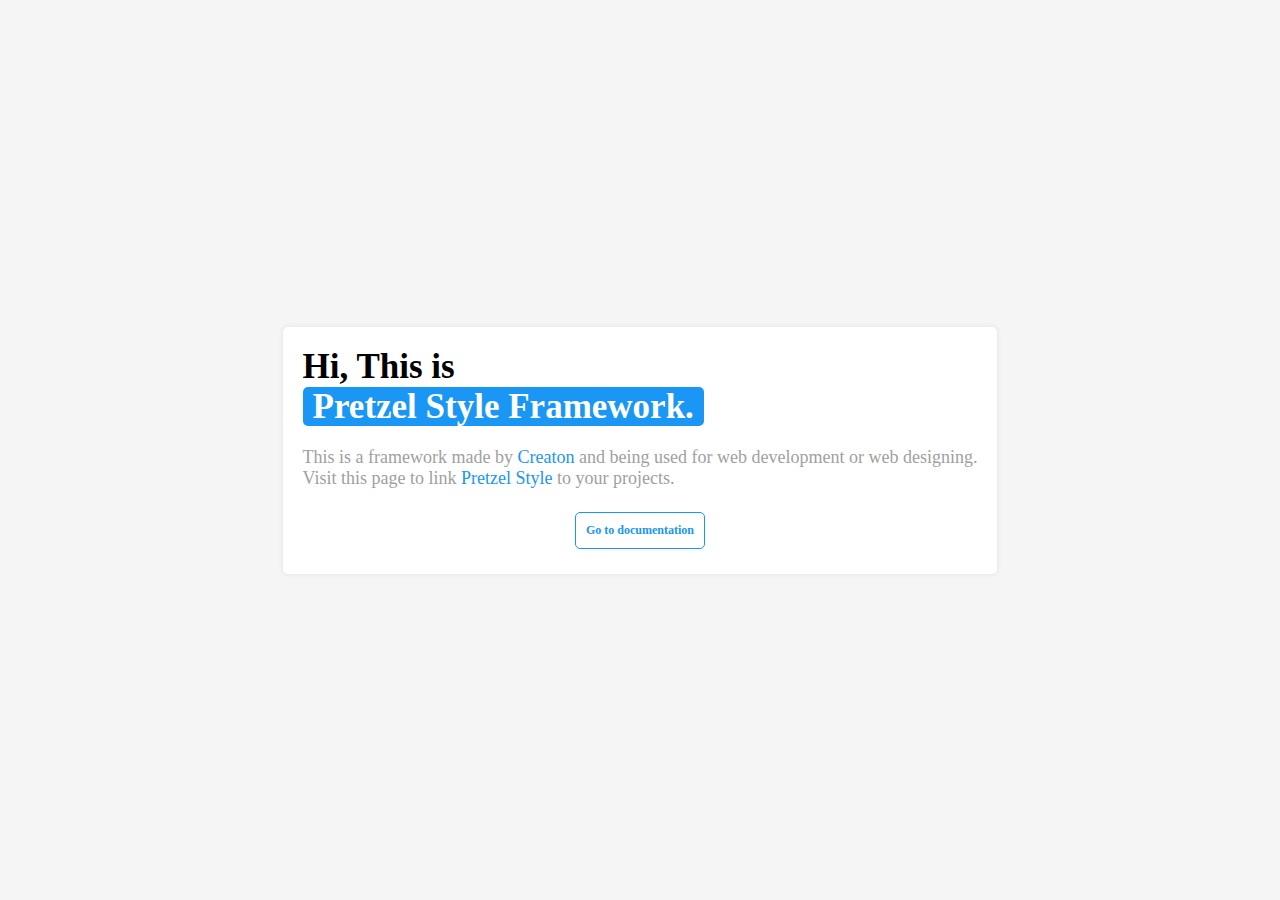
<file: index.html>
<html lang="en">
<head>
    <meta charset="UTF-8">
    <meta name="viewport" content="width=device-width, initial-scale=1.0">
    <meta http-equiv="X-UA-Compatible" content="ie=edge">
    <link rel="stylesheet" href="/bundles/css-storer/pretzelstyle.css">
    <script type="module" src="/bundles/func/CreativJS.js" defer></script>
    <title>Pretzels</title>
</head>
<body class="body expand" style="background: whitesmoke;">
    <div class="container flow focal-view">
        <div class="card fit material light center-1 orientation-vertical">
            <h4>
                Hi, This is
                </br>
                <span class="highlight blue bg-blue">Pretzel Style Framework.</span>
            </h4>
            <span class="subtitle medium fade">
                This is a framework made by <span class="highlight blue">Creaton</span> and being used for web development or web designing. 
                </br>
                Visit this page to link <span class="highlight blue">Pretzel Style</span> to your projects.
            </p>
            <div class="container flow center-1">
                <button id="path" class="button light w-effect">Go to documentation</button>
            </div>
        </div>
    </div>
</body>
<script>
    let path = document.getElementById("path");
    path.addEventListener("click", function(){
        window.location.href = ""
    })
</script>
</html>
</file>
<file: bundles/css-storer/pretzelstyle.css>
/** Pretzel Style Accent Color **/
/** Blue Color Pallete**/
/** Reddish Blue Pallete **/
/** Orange Aqua Pallete **/
/** Orange Aqua Pallete **/
/** Grays **/
:root {
  /** Pretzel Style Accent Color **/
  --primary-color: #1a96f5;
  /** Blue Color Pallete**/
  --blue-100: #00a8cc;
  --blue-200: #1a96f5;
  --blue-300: #0c7b93;
  --blue-400: #27496d;
  --blue-500: #142850;
  /** Red Blue Color Pallete**/
  --redblue-100: #f67280;
  --redblue-200: #c06c84;
  --redblue-300: #6c5b7b;
  --redblue-400: #35477d;
  /** Orange Aqua Pallete **/
  --orangeaqua-100: #63b7af;
  --orangeaqua-200: #347474;
  --orangeaqua-300: #35495e;
  --orangeaqua-400: #ee8572;
  /** Cafe Pallete **/
  --cafe-100: #F97B4F;
  --cafe-200: #FCBC66;
  --cafe-300: #8DC6BF;
  --cafe-400: #584053;
  /** Grays **/
  --gray: rgb(224, 224, 224);
  --dark-gray: #a0a0a0;
}

* {
  font-family: 'Product Sans';
}

::-webkit-scrollbar {
  width: 3px;
  height: 3px;
}

/* Track */
::-webkit-scrollbar-track {
  background: none;
}

/* Handle */
::-webkit-scrollbar-thumb {
  background: #888;
}

/* Handle on hover */
::-webkit-scrollbar-thumb:hover {
  background: #555;
}

h1 {
  font-size: 60px;
  margin: 0;
  padding: 10px;
}

h2 {
  font-size: 45px;
  margin: 0;
  padding: 10px;
}

h3 {
  font-size: 40px;
  margin: 0;
  padding: 10px;
}

h4 {
  font-size: 35px;
  margin: 0;
  padding: 10px;
}

h5 {
  font-size: 30px;
  margin: 0;
  padding: 10px;
}

h6 {
  font-size: 25px;
  margin: 0;
  padding: 10px;
}

.subtitle {
  margin: 0;
  padding: 10px;
}

.subtitle.large {
  font-size: 20px;
}

.subtitle.large.fade {
  color: #a0a0a0;
}

.subtitle.large.shown {
  color: black;
}

.subtitle.medium {
  font-size: 18px;
}

.subtitle.medium.fade {
  color: #a0a0a0;
}

.subtitle.medium.shown {
  color: black;
}

.subtitle.small {
  font-size: 14px;
}

.subtitle.small.fade {
  color: #a0a0a0;
}

.subtitle.small.shown {
  color: black;
}

.highlight {
  background: #e0e0e0;
}

.highlight.blue {
  color: #1a96f5;
  background: none;
}

.highlight.blue.bg-lightgray {
  padding: 0 10px;
  border-radius: 5px;
  background: lightgray;
}

.highlight.blue.bg-blue {
  padding: 0 10px;
  border-radius: 5px;
  color: white;
  background: #1a96f5;
}

.highlight.gray {
  color: #a0a0a0;
  background: none;
}

.highlight.gray.bg-lightgray {
  padding: 0 10px;
  border-radius: 5px;
  background: lightgray;
}

.highlight.gray.bg-blue {
  padding: 0 10px;
  border-radius: 5px;
  color: white;
  background: #1a96f5;
}

.ornament.driftingcircle {
  width: 100%;
  height: -webkit-fit-content;
  height: -moz-fit-content;
  height: fit-content;
  padding: 40px 0;
  background: white;
  position: relative;
  overflow: hidden;
  -webkit-transform: translate3d(0, 0, 0);
          transform: translate3d(0, 0, 0);
}

.ornament.driftingcircle .wave-container {
  display: -webkit-box;
  display: -ms-flexbox;
  display: flex;
  -webkit-box-pack: center;
      -ms-flex-pack: center;
          justify-content: center;
  -ms-flex-line-pack: center;
      align-content: center;
}

.ornament.driftingcircle .wave-container .wave {
  opacity: .4;
  position: absolute;
  background: #1a96f5;
  width: 350px;
  height: 300px;
  margin-top: 0px;
  -webkit-transform-origin: 50% 48%;
          transform-origin: 50% 48%;
  border-radius: 43%;
  -webkit-animation: drift 3000ms infinite linear;
          animation: drift 3000ms infinite linear;
}

.ornament.driftingcircle .wave-container .wave.-three {
  -webkit-animation: drift 5000ms infinite linear;
          animation: drift 5000ms infinite linear;
}

.ornament.driftingcircle .wave-container .wave.-two {
  -webkit-animation: drift 7000ms infinite linear;
          animation: drift 7000ms infinite linear;
  opacity: .1;
  background: #27496d;
}

.ornament.driftingcircle .box:after {
  content: '';
  display: block;
  left: 0;
  top: 0;
  width: 100%;
  height: 100%;
  background: -webkit-gradient(linear, left top, left bottom, from(white), color-stop(80%, rgba(221, 238, 255, 0)), to(white));
  background: linear-gradient(to bottom, white, rgba(221, 238, 255, 0) 80%, white);
  z-index: 11;
  -webkit-transform: translate3d(0, 0, 0);
          transform: translate3d(0, 0, 0);
}

.ornament.driftingcircle .title-wrapper {
  display: -webkit-box;
  display: -ms-flexbox;
  display: flex;
  -webkit-box-pack: center;
      -ms-flex-pack: center;
          justify-content: center;
  -ms-flex-line-pack: center;
      align-content: center;
}

.ornament.driftingcircle .title-wrapper .title {
  -webkit-user-select: none;
     -moz-user-select: none;
      -ms-user-select: none;
          user-select: none;
  position: relative;
  left: 0;
  height: 50%;
  width: 100%;
  z-index: 1;
  line-height: 300px;
  text-align: center;
  -webkit-transform: translate3d(0, 0, 0);
          transform: translate3d(0, 0, 0);
  color: white;
  text-transform: uppercase;
  letter-spacing: .4em;
  font-size: 24px;
  text-shadow: 0 1px 0 rgba(0, 0, 0, 0.1);
  text-indent: .3em;
}

.ornament.half-driftingcircle {
  width: 100%;
  height: -webkit-fit-content;
  height: -moz-fit-content;
  height: fit-content;
  background: white;
  position: relative;
  overflow: hidden;
  -webkit-transform: translate3d(0, 0, 0);
          transform: translate3d(0, 0, 0);
}

.ornament.half-driftingcircle .wave-container {
  display: -webkit-box;
  display: -ms-flexbox;
  display: flex;
  -webkit-box-pack: center;
      -ms-flex-pack: center;
          justify-content: center;
  -ms-flex-line-pack: center;
      align-content: center;
}

.ornament.half-driftingcircle .wave-container .wave {
  opacity: .4;
  position: absolute;
  background: #1a96f5;
  top: -40%;
  width: 400px;
  height: 350px;
  margin-top: 0px;
  -webkit-transform-origin: 50% 48%;
          transform-origin: 50% 48%;
  border-radius: 43%;
  -webkit-animation: drift 3000ms infinite linear;
          animation: drift 3000ms infinite linear;
}

.ornament.half-driftingcircle .wave-container .wave.-three {
  -webkit-animation: drift 5000ms infinite linear;
          animation: drift 5000ms infinite linear;
}

.ornament.half-driftingcircle .wave-container .wave.-two {
  -webkit-animation: drift 7000ms infinite linear;
          animation: drift 7000ms infinite linear;
  opacity: .1;
  background: #27496d;
}

.ornament.half-driftingcircle .title-wrapper {
  display: -webkit-box;
  display: -ms-flexbox;
  display: flex;
  -webkit-box-pack: center;
      -ms-flex-pack: center;
          justify-content: center;
  -webkit-box-align: center;
      -ms-flex-align: center;
          align-items: center;
}

.ornament.half-driftingcircle .title-wrapper .title {
  -webkit-user-select: none;
     -moz-user-select: none;
      -ms-user-select: none;
          user-select: none;
  position: relative;
  left: 0;
  height: 100%;
  width: 100%;
  z-index: 1;
  line-height: 300px;
  text-align: center;
  -webkit-transform: translate3d(0, 0, 0);
          transform: translate3d(0, 0, 0);
  color: white;
  text-transform: uppercase;
  letter-spacing: .4em;
  font-size: 24px;
  text-shadow: 0 1px 0 rgba(0, 0, 0, 0.1);
  text-indent: .3em;
}

@-webkit-keyframes drift {
  from {
    -webkit-transform: rotate(0deg);
            transform: rotate(0deg);
  }
  from {
    -webkit-transform: rotate(360deg);
            transform: rotate(360deg);
  }
}

@keyframes drift {
  from {
    -webkit-transform: rotate(0deg);
            transform: rotate(0deg);
  }
  from {
    -webkit-transform: rotate(360deg);
            transform: rotate(360deg);
  }
}

@-webkit-keyframes dive {
  from {
    -webkit-transform: translateY(0);
            transform: translateY(0);
  }
  to {
    -webkit-transform: translateY(80vw);
            transform: translateY(80vw);
  }
}

@keyframes dive {
  from {
    -webkit-transform: translateY(0);
            transform: translateY(0);
  }
  to {
    -webkit-transform: translateY(80vw);
            transform: translateY(80vw);
  }
}

@-webkit-keyframes fadeIn {
  from {
    opacity: 0;
  }
  to {
    opacity: 1;
  }
}

@keyframes fadeIn {
  from {
    opacity: 0;
  }
  to {
    opacity: 1;
  }
}

@-webkit-keyframes fadeOut {
  from {
    opacity: 1;
  }
  to {
    opacity: 0;
  }
}

@keyframes fadeOut {
  from {
    opacity: 1;
  }
  to {
    opacity: 0;
  }
}

@-webkit-keyframes rise {
  from {
    opacity: 0;
    -webkit-transform: translateY(30px);
            transform: translateY(30px);
  }
  to {
    opacity: 1;
    -webkit-transform: translateY(0px);
            transform: translateY(0px);
  }
}

@keyframes rise {
  from {
    opacity: 0;
    -webkit-transform: translateY(30px);
            transform: translateY(30px);
  }
  to {
    opacity: 1;
    -webkit-transform: translateY(0px);
            transform: translateY(0px);
  }
}

@-webkit-keyframes hide {
  from {
    opacity: 1;
    -webkit-transform: translateY(0px);
            transform: translateY(0px);
  }
  to {
    opacity: 0;
    -webkit-transform: translateY(30px);
            transform: translateY(30px);
  }
}

@keyframes hide {
  from {
    opacity: 1;
    -webkit-transform: translateY(0px);
            transform: translateY(0px);
  }
  to {
    opacity: 0;
    -webkit-transform: translateY(30px);
            transform: translateY(30px);
  }
}

.modal {
  display: none;
  /* Hidden by default */
  position: fixed;
  /* Stay in place */
  z-index: 9999;
  /* Sit on top */
  left: 0;
  top: 0;
  width: 100%;
  /* Full width */
  height: 100%;
  /* Full height */
  overflow: auto;
  /* Enable scroll if needed */
  background-color: black;
  /* Fallback color */
  background-color: rgba(0, 0, 0, 0.4);
  /* Black w/ opacity */
}

.modal .modal-content {
  position: relative;
  background-color: #fefefe;
  margin: auto;
  padding: 0;
  top: 200px;
  border-radius: 5px;
  width: 80%;
  -webkit-box-shadow: 0 4px 8px 0 rgba(0, 0, 0, 0.2), 0 6px 20px 0 rgba(0, 0, 0, 0.19);
          box-shadow: 0 4px 8px 0 rgba(0, 0, 0, 0.2), 0 6px 20px 0 rgba(0, 0, 0, 0.19);
  -webkit-animation-name: animatetop;
  -webkit-animation-duration: 0.4s;
  animation-name: animatetop;
  animation-duration: 0.4s;
  /* The Close Button */
}

.modal .modal-content .close {
  color: #CCC;
  float: right;
  font-size: 28px;
  font-weight: bold;
}

.modal .modal-content .close:hover,
.modal .modal-content .close:focus {
  color: black;
  text-decoration: none;
  cursor: pointer;
}

.modal .modal-content .modal-header {
  border-top-left-radius: 5px;
  border-top-right-radius: 5px;
  padding: 2px 16px;
  color: white;
  background: #1a96f5;
}

.modal .modal-content .modal-header h6 {
  padding: 5px 0;
}

.modal .modal-content .modal-body {
  padding: 2px 16px;
}

.modal .modal-content .modal-footer {
  display: -webkit-box;
  display: -ms-flexbox;
  display: flex;
  -webkit-box-pack: center;
      -ms-flex-pack: center;
          justify-content: center;
  padding: 2px 16px;
  color: white;
}

/* Add Animation */
@-webkit-keyframes animatetop {
  from {
    top: -300px;
    opacity: 0;
  }
  to {
    top: 200px;
    opacity: 1;
  }
}

@keyframes animatetop {
  from {
    top: -300px;
    opacity: 0;
  }
  to {
    top: 200px;
    opacity: 1;
  }
}

.navbar {
  background: white;
  top: 0;
  position: -webkit-sticky;
  position: sticky;
  padding: 10px 0;
  z-index: 9999;
  width: 100%;
}

.navbar.flat {
  border-bottom: 1.5px solid #e0e0e0;
}

.navbar.material {
  -webkit-box-shadow: 0 0 5px #e0e0e0;
          box-shadow: 0 0 5px #e0e0e0;
}

.navbar .navbar-burger {
  display: none;
  -webkit-user-select: none;
     -moz-user-select: none;
      -ms-user-select: none;
          user-select: none;
  outline-color: #1a96f5;
  outline-width: thin;
  border-radius: 5px;
  padding: 5px;
  margin: 5px;
  font-weight: 550;
  font-size: 12px;
  width: 10%;
  border: none;
  background: none;
  color: #a0a0a0;
  cursor: pointer;
}

.navbar .navbar-burger:hover {
  background: whitesmoke;
}

.navbar .navbar-burger:active {
  background: whitesmoke;
}

.navbar .navbar-option {
  -webkit-user-select: none;
     -moz-user-select: none;
      -ms-user-select: none;
          user-select: none;
  display: -webkit-box;
  display: -ms-flexbox;
  display: flex;
  -webkit-box-pack: center;
      -ms-flex-pack: center;
          justify-content: center;
  -webkit-box-align: center;
      -ms-flex-align: center;
          align-items: center;
  border-radius: 5px;
  margin: 0;
  padding: 5px;
  cursor: pointer;
  color: gray;
  outline: none;
  height: -webkit-fit-content;
  height: -moz-fit-content;
  height: fit-content;
  width: -webkit-fit-content;
  width: -moz-fit-content;
  width: fit-content;
  overflow: hidden;
  word-wrap: none;
}

.navbar .navbar-option.selected {
  color: #1a96f5;
  border-radius: 0;
  border-bottom: 1.5px solid #1a96f5;
  padding-bottom: 4px;
}

.navbar .navbar-option.selected:hover {
  background: none;
}

.navbar .navbar-option.disabled {
  cursor: default;
  color: #ccc;
  border-radius: 0;
}

.navbar .navbar-option.disabled:hover {
  background: none;
}

.navbar .navbar-option:hover {
  background: whitesmoke;
}

@media screen and (max-width: 765px) {
  .navbar .navbar-burger {
    display: block;
  }
  .navbar .container:first-child {
    -webkit-box-orient: vertical;
    -webkit-box-direction: normal;
        -ms-flex-direction: column;
            flex-direction: column;
  }
}

.button {
  cursor: pointer;
  -webkit-user-select: none;
     -moz-user-select: none;
      -ms-user-select: none;
          user-select: none;
  outline-color: #1a96f5;
  outline-width: thin;
  border-radius: 5px;
  padding: 10px;
  margin: 5px;
  font-weight: 550;
  font-size: 12px;
}

.button.dark {
  border: none;
  background: #1a96f5;
  color: white;
}

.button.light {
  background: white;
  border: 1px solid #1a96f5;
  color: #1a96f5;
}

.button.light.w-effect:hover {
  color: white;
  background: #1a96f5;
}

.button.ultra-light {
  border: none;
  background: none;
  color: gray;
}

.button.ultra-light:hover {
  background: whitesmoke;
}

.button.ultra-light:active {
  background: whitesmoke;
}

.input {
  -webkit-user-select: none;
     -moz-user-select: none;
      -ms-user-select: none;
          user-select: none;
  outline-color: #1a96f5;
  outline-width: thin;
  border: 1.5px solid #e0e0e0;
  border-radius: 5px;
  margin: 5px;
  padding: 8px;
  font-size: 15px;
}

.input::-webkit-input-placeholder {
  color: darkslategray;
}

.input:-ms-input-placeholder {
  color: darkslategray;
}

.input::-ms-input-placeholder {
  color: darkslategray;
}

.input::placeholder {
  color: darkslategray;
}

.input.search {
  border: 1.5px solid #e0e0e0;
}

.input.search::-webkit-search-cancel-button {
  z-index: 99;
}

.input.search:placeholder-shown + svg {
  opacity: 10;
}

.input.search + svg {
  opacity: 0;
  margin-left: -30px;
  margin-bottom: -2px;
  stroke: #a0a0a0;
}

.input.search.dark {
  background: whitesmoke;
}

.input.email {
  border: 1.5px solid #e0e0e0;
}

.input.email::-webkit-search-cancel-button {
  z-index: 99;
}

.input.email:placeholder-shown + span {
  opacity: 10;
}

.input.email + span {
  opacity: 0;
  margin: 0;
  margin-left: -30px;
  margin-bottom: -2px;
  color: #a0a0a0;
}

.input.checkbox {
  position: absolute;
  opacity: 0;
  cursor: pointer;
  height: 0;
  width: 0;
}

.input.color {
  -webkit-appearance: none;
  border: none;
  width: 30px;
  height: 30px;
  padding: 0;
  margin: 0;
  cursor: pointer;
}

.input.color::webkit-color-swatch-wrapper {
  padding: 0;
}

.input.color::-webkit-color-swatch {
  border-radius: 3px;
  border: 1.5px solid #e0e0e0;
}

.input.date {
  -webkit-appearance: none;
  width: -webkit-fit-content;
  width: -moz-fit-content;
  width: fit-content;
}

.input.date::-webkit-inner-spin-button {
  display: none;
}

.input.date::-webkit-calendar-picker-indicator {
  color: #1a96f5;
  cursor: pointer;
}

.input.date::-webkit-calendar-picker-indicator {
  top: 3px;
  right: 0;
  color: #1a96f5;
  opacity: 1;
}

.input.datelocal {
  -webkit-appearance: none;
  width: -webkit-fit-content;
  width: -moz-fit-content;
  width: fit-content;
}

.wrapper-input.checkbox {
  display: block;
  position: relative;
  padding-left: 35px;
  margin-bottom: 12px;
  cursor: pointer;
  font-size: 22px;
  -webkit-user-select: none;
  -moz-user-select: none;
  -ms-user-select: none;
  user-select: none;
  width: -webkit-fit-content;
  width: -moz-fit-content;
  width: fit-content;
  margin: 5px;
  /* Hide the browser's default checkbox */
  /* Create a custom checkbox */
  /* On mouse-over, add a grey background color */
  /* When the checkbox is checked, add a blue background */
  /* Create the checkmark/indicator (hidden when not checked) */
  /* Show the checkmark when checked */
  /* Style the checkmark/indicator */
}

.wrapper-input.checkbox .checkbox-text {
  margin: 5px 0;
  font-size: 16px;
}

.wrapper-input.checkbox .checkbox-marker {
  position: absolute;
  border-radius: 5px;
  top: 0;
  left: 0;
  height: 25px;
  width: 25px;
  background-color: whitesmoke;
  border: 1.5px solid #e0e0e0;
}

.wrapper-input.checkbox input:hover ~ .checkbox-marker {
  background-color: #e0e0e0;
}

.wrapper-input.checkbox input:checked ~ .checkbox-marker {
  background-color: #1a96f5;
  border: 1.5px solid #1a96f5;
}

.wrapper-input.checkbox .checkbox-marker:after {
  content: "";
  position: absolute;
  display: none;
}

.wrapper-input.checkbox input:checked ~ .checkbox-marker:after {
  display: block;
}

.wrapper-input.checkbox .checkbox-marker:after {
  left: 9px;
  top: 5px;
  width: 5px;
  height: 10px;
  border: solid white;
  border-width: 0 2px 2px 0;
  -webkit-transform: rotate(45deg);
  transform: rotate(45deg);
}

.wrapper-input.search {
  display: -webkit-box;
  display: -ms-flexbox;
  display: flex;
  -webkit-box-orient: horizontal;
  -webkit-box-direction: normal;
      -ms-flex-direction: row;
          flex-direction: row;
  -webkit-box-align: center;
      -ms-flex-align: center;
          align-items: center;
}

.wrapper-input.search span {
  height: -webkit-fit-content;
  height: -moz-fit-content;
  height: fit-content;
}

.colorpick-eyedropper-input-trigger {
  display: none;
}

/*the container must be positioned relative:*/
.select-tool {
  position: relative;
  width: -webkit-fit-content;
  width: -moz-fit-content;
  width: fit-content;
  margin: 0 10px;
}

.select-tool.white {
  background: white;
  border: 1.5px solid #e0e0e0;
  border-radius: 5px;
}

.select-tool.gray {
  background: #f5f5f5;
  border: 1.5px solid #e0e0e0;
  border-radius: 5px;
}

.select-tool.transparent {
  background: none;
  border: 0;
  color: gray;
}

.select-tool select {
  display: none;
  /*hide original SELECT element:*/
}

.select-selected {
  display: -webkit-box;
  display: -ms-flexbox;
  display: flex;
  border-radius: 5px;
  padding: 8px 5px;
  margin: 0 5px;
  cursor: pointer;
  -webkit-user-select: none;
     -moz-user-select: none;
      -ms-user-select: none;
          user-select: none;
  overflow: hidden;
  width: -webkit-fit-content;
  width: -moz-fit-content;
  width: fit-content;
}

.select-selected:after {
  position: relative;
  content: "";
  top: 8px;
  width: 0;
  height: 100%;
  margin-left: 10px;
  border: 6px solid transparent;
  border-color: black transparent transparent transparent;
  -webkit-transition: 0.5s;
  transition: 0.5s;
}

.select-selected.select-arrow-active:after {
  border-color: transparent transparent #1a96f5 transparent;
  top: 2px;
}

.select-items div {
  border-color: transparent transparent rgba(0, 0, 0, 0.1) transparent;
  color: black;
  padding: 8px 16px;
  cursor: pointer;
  -webkit-user-select: none;
     -moz-user-select: none;
      -ms-user-select: none;
          user-select: none;
}

.select-items {
  position: absolute;
  background-color: whitesmoke;
  top: 100%;
  left: 0;
  right: 0;
  z-index: 8;
}

/*hide the items when the select box is closed:*/
.select-hide {
  display: none;
}

.select-items div:hover, .same-as-selected {
  background-color: rgba(0, 0, 0, 0.1);
}

.card {
  border-radius: 5px;
  padding: 10px;
  margin: 5px;
}

.card.fit {
  width: -webkit-fit-content;
  width: -moz-fit-content;
  width: fit-content;
  height: -webkit-fit-content;
  height: -moz-fit-content;
  height: fit-content;
}

.card.fit.material {
  border: 0;
  -webkit-box-shadow: 0 0 5px #e0e0e0;
          box-shadow: 0 0 5px #e0e0e0;
}

.card.fit.material.dark {
  color: white;
  background: whitesmoke;
}

.card.fit.material.dark.center-1 {
  display: -webkit-box;
  display: -ms-flexbox;
  display: flex;
  -webkit-box-pack: center;
      -ms-flex-pack: center;
          justify-content: center;
  -ms-flex-line-pack: center;
      align-content: center;
}

.card.fit.material.dark.center-1.orientation-vertical {
  -webkit-box-orient: vertical;
  -webkit-box-direction: normal;
      -ms-flex-direction: column;
          flex-direction: column;
}

.card.fit.material.dark.center-1.orientation-horizontal {
  -webkit-box-orient: horizontal;
  -webkit-box-direction: normal;
      -ms-flex-direction: row;
          flex-direction: row;
}

.card.fit.material.dark.center-2 {
  display: -webkit-box;
  display: -ms-flexbox;
  display: flex;
  -webkit-box-pack: center;
      -ms-flex-pack: center;
          justify-content: center;
  -ms-flex-line-pack: center;
      align-content: center;
}

.card.fit.material.dark.center-2.orientation-vertical {
  -webkit-box-orient: vertical;
  -webkit-box-direction: normal;
      -ms-flex-direction: column;
          flex-direction: column;
}

.card.fit.material.dark.center-2.orientation-horizontal {
  -webkit-box-orient: horizontal;
  -webkit-box-direction: normal;
      -ms-flex-direction: row;
          flex-direction: row;
}

.card.fit.material.light {
  background: white;
}

.card.fit.material.light.center-1 {
  display: -webkit-box;
  display: -ms-flexbox;
  display: flex;
  -webkit-box-pack: center;
      -ms-flex-pack: center;
          justify-content: center;
  -ms-flex-line-pack: center;
      align-content: center;
}

.card.fit.material.light.center-1.orientation-vertical {
  -webkit-box-orient: vertical;
  -webkit-box-direction: normal;
      -ms-flex-direction: column;
          flex-direction: column;
}

.card.fit.material.light.center-1.orientation-horizontal {
  -webkit-box-orient: horizontal;
  -webkit-box-direction: normal;
      -ms-flex-direction: row;
          flex-direction: row;
}

.card.fit.material.light.center-2 {
  display: -webkit-box;
  display: -ms-flexbox;
  display: flex;
  -webkit-box-pack: center;
      -ms-flex-pack: center;
          justify-content: center;
  -ms-flex-line-pack: center;
      align-content: center;
}

.card.fit.material.light.center-2.orientation-vertical {
  -webkit-box-orient: vertical;
  -webkit-box-direction: normal;
      -ms-flex-direction: column;
          flex-direction: column;
}

.card.fit.material.light.center-2.orientation-horizontal {
  -webkit-box-orient: horizontal;
  -webkit-box-direction: normal;
      -ms-flex-direction: row;
          flex-direction: row;
}

.card.fit.flat {
  border: 1.5px solid #e0e0e0;
}

.card.fit.flat.dark {
  color: white;
  background: whitesmoke;
}

.card.fit.flat.dark.center-1 {
  display: -webkit-box;
  display: -ms-flexbox;
  display: flex;
  -webkit-box-pack: center;
      -ms-flex-pack: center;
          justify-content: center;
  -ms-flex-line-pack: center;
      align-content: center;
}

.card.fit.flat.dark.center-1.orientation-vertical {
  -webkit-box-orient: vertical;
  -webkit-box-direction: normal;
      -ms-flex-direction: column;
          flex-direction: column;
}

.card.fit.flat.dark.center-1.orientation-horizontal {
  -webkit-box-orient: horizontal;
  -webkit-box-direction: normal;
      -ms-flex-direction: row;
          flex-direction: row;
}

.card.fit.flat.dark.center-2 {
  display: -webkit-box;
  display: -ms-flexbox;
  display: flex;
  -webkit-box-pack: center;
      -ms-flex-pack: center;
          justify-content: center;
  -ms-flex-line-pack: center;
      align-content: center;
}

.card.fit.flat.dark.center-2.orientation-vertical {
  -webkit-box-orient: vertical;
  -webkit-box-direction: normal;
      -ms-flex-direction: column;
          flex-direction: column;
}

.card.fit.flat.dark.center-2.orientation-horizontal {
  -webkit-box-orient: horizontal;
  -webkit-box-direction: normal;
      -ms-flex-direction: row;
          flex-direction: row;
}

.card.fit.flat.light {
  background: white;
}

.card.fit.flat.light.center-1 {
  display: -webkit-box;
  display: -ms-flexbox;
  display: flex;
  -webkit-box-pack: center;
      -ms-flex-pack: center;
          justify-content: center;
  -ms-flex-line-pack: center;
      align-content: center;
}

.card.fit.flat.light.center-1.orientation-vertical {
  -webkit-box-orient: vertical;
  -webkit-box-direction: normal;
      -ms-flex-direction: column;
          flex-direction: column;
}

.card.fit.flat.light.center-1.orientation-horizontal {
  -webkit-box-orient: horizontal;
  -webkit-box-direction: normal;
      -ms-flex-direction: row;
          flex-direction: row;
}

.card.fit.flat.light.center-2 {
  display: -webkit-box;
  display: -ms-flexbox;
  display: flex;
  -webkit-box-pack: center;
      -ms-flex-pack: center;
          justify-content: center;
  -ms-flex-line-pack: center;
      align-content: center;
}

.card.fit.flat.light.center-2.orientation-vertical {
  -webkit-box-orient: vertical;
  -webkit-box-direction: normal;
      -ms-flex-direction: column;
          flex-direction: column;
}

.card.fit.flat.light.center-2.orientation-horizontal {
  -webkit-box-orient: horizontal;
  -webkit-box-direction: normal;
      -ms-flex-direction: row;
          flex-direction: row;
}

.card.flow {
  width: 100%;
}

.card.flow.material {
  border: 0;
  -webkit-box-shadow: 0 0 5px #e0e0e0;
          box-shadow: 0 0 5px #e0e0e0;
}

.card.flow.material.dark {
  color: white;
  background: whitesmoke;
}

.card.flow.material.dark.center-1 {
  display: -webkit-box;
  display: -ms-flexbox;
  display: flex;
  -webkit-box-pack: center;
      -ms-flex-pack: center;
          justify-content: center;
  -ms-flex-line-pack: center;
      align-content: center;
}

.card.flow.material.dark.center-1.orientation-vertical {
  -webkit-box-orient: vertical;
  -webkit-box-direction: normal;
      -ms-flex-direction: column;
          flex-direction: column;
}

.card.flow.material.dark.center-1.orientation-horizontal {
  -webkit-box-orient: horizontal;
  -webkit-box-direction: normal;
      -ms-flex-direction: row;
          flex-direction: row;
}

.card.flow.material.dark.center-2 {
  display: -webkit-box;
  display: -ms-flexbox;
  display: flex;
  -webkit-box-pack: center;
      -ms-flex-pack: center;
          justify-content: center;
  -ms-flex-line-pack: center;
      align-content: center;
}

.card.flow.material.dark.center-2.orientation-vertical {
  -webkit-box-orient: vertical;
  -webkit-box-direction: normal;
      -ms-flex-direction: column;
          flex-direction: column;
}

.card.flow.material.dark.center-2.orientation-horizontal {
  -webkit-box-orient: horizontal;
  -webkit-box-direction: normal;
      -ms-flex-direction: row;
          flex-direction: row;
}

.card.flow.material.light {
  background: white;
}

.card.flow.material.light.center-1 {
  display: -webkit-box;
  display: -ms-flexbox;
  display: flex;
  -webkit-box-pack: center;
      -ms-flex-pack: center;
          justify-content: center;
  -ms-flex-line-pack: center;
      align-content: center;
}

.card.flow.material.light.center-1.orientation-vertical {
  -webkit-box-orient: vertical;
  -webkit-box-direction: normal;
      -ms-flex-direction: column;
          flex-direction: column;
}

.card.flow.material.light.center-1.orientation-horizontal {
  -webkit-box-orient: horizontal;
  -webkit-box-direction: normal;
      -ms-flex-direction: row;
          flex-direction: row;
}

.card.flow.material.light.center-2 {
  display: -webkit-box;
  display: -ms-flexbox;
  display: flex;
  -webkit-box-pack: center;
      -ms-flex-pack: center;
          justify-content: center;
  -ms-flex-line-pack: center;
      align-content: center;
}

.card.flow.material.light.center-2.orientation-vertical {
  -webkit-box-orient: vertical;
  -webkit-box-direction: normal;
      -ms-flex-direction: column;
          flex-direction: column;
}

.card.flow.material.light.center-2.orientation-horizontal {
  -webkit-box-orient: horizontal;
  -webkit-box-direction: normal;
      -ms-flex-direction: row;
          flex-direction: row;
}

.card.flow.flat {
  border: 1.5px solid #e0e0e0;
}

.card.flow.flat.dark {
  color: white;
  background: whitesmoke;
}

.card.flow.flat.dark.center-1 {
  display: -webkit-box;
  display: -ms-flexbox;
  display: flex;
  -webkit-box-pack: center;
      -ms-flex-pack: center;
          justify-content: center;
  -ms-flex-line-pack: center;
      align-content: center;
}

.card.flow.flat.dark.center-1.orientation-vertical {
  -webkit-box-orient: vertical;
  -webkit-box-direction: normal;
      -ms-flex-direction: column;
          flex-direction: column;
}

.card.flow.flat.dark.center-1.orientation-horizontal {
  -webkit-box-orient: horizontal;
  -webkit-box-direction: normal;
      -ms-flex-direction: row;
          flex-direction: row;
}

.card.flow.flat.dark.center-2 {
  display: -webkit-box;
  display: -ms-flexbox;
  display: flex;
  -webkit-box-pack: center;
      -ms-flex-pack: center;
          justify-content: center;
  -ms-flex-line-pack: center;
      align-content: center;
}

.card.flow.flat.dark.center-2.orientation-vertical {
  -webkit-box-orient: vertical;
  -webkit-box-direction: normal;
      -ms-flex-direction: column;
          flex-direction: column;
}

.card.flow.flat.dark.center-2.orientation-horizontal {
  -webkit-box-orient: horizontal;
  -webkit-box-direction: normal;
      -ms-flex-direction: row;
          flex-direction: row;
}

.card.flow.flat.light {
  background: white;
}

.card.flow.flat.light.center-1 {
  display: -webkit-box;
  display: -ms-flexbox;
  display: flex;
  -webkit-box-pack: center;
      -ms-flex-pack: center;
          justify-content: center;
  -ms-flex-line-pack: center;
      align-content: center;
}

.card.flow.flat.light.center-1.orientation-vertical {
  -webkit-box-orient: vertical;
  -webkit-box-direction: normal;
      -ms-flex-direction: column;
          flex-direction: column;
}

.card.flow.flat.light.center-1.orientation-horizontal {
  -webkit-box-orient: horizontal;
  -webkit-box-direction: normal;
      -ms-flex-direction: row;
          flex-direction: row;
}

.card.flow.flat.light.center-2 {
  display: -webkit-box;
  display: -ms-flexbox;
  display: flex;
  -webkit-box-pack: center;
      -ms-flex-pack: center;
          justify-content: center;
  -ms-flex-line-pack: center;
      align-content: center;
}

.card.flow.flat.light.center-2.orientation-vertical {
  -webkit-box-orient: vertical;
  -webkit-box-direction: normal;
      -ms-flex-direction: column;
          flex-direction: column;
}

.card.flow.flat.light.center-2.orientation-horizontal {
  -webkit-box-orient: horizontal;
  -webkit-box-direction: normal;
      -ms-flex-direction: row;
          flex-direction: row;
}

.container.fit {
  width: -webkit-fit-content;
  width: -moz-fit-content;
  width: fit-content;
}

.container.fit.just-flex {
  display: -webkit-box;
  display: -ms-flexbox;
  display: flex;
}

.container.fit.just-flex.orientation-vertical {
  -webkit-box-orient: vertical;
  -webkit-box-direction: normal;
      -ms-flex-direction: column;
          flex-direction: column;
}

.container.fit.just-flex.orientation-horizontal {
  -webkit-box-orient: horizontal;
  -webkit-box-direction: normal;
      -ms-flex-direction: row;
          flex-direction: row;
}

.container.fit.center-1 {
  display: -webkit-box;
  display: -ms-flexbox;
  display: flex;
  -webkit-box-pack: center;
      -ms-flex-pack: center;
          justify-content: center;
  -ms-flex-line-pack: center;
      align-content: center;
}

.container.fit.center-1.orientation-vertical {
  -webkit-box-orient: vertical;
  -webkit-box-direction: normal;
      -ms-flex-direction: column;
          flex-direction: column;
}

.container.fit.center-1.orientation-horizontal {
  -webkit-box-orient: horizontal;
  -webkit-box-direction: normal;
      -ms-flex-direction: row;
          flex-direction: row;
}

.container.fit.center-2 {
  display: -webkit-box;
  display: -ms-flexbox;
  display: flex;
  -webkit-box-pack: center;
      -ms-flex-pack: center;
          justify-content: center;
  -webkit-box-align: center;
      -ms-flex-align: center;
          align-items: center;
}

.container.fit.center-2.orientation-vertical {
  -webkit-box-orient: vertical;
  -webkit-box-direction: normal;
      -ms-flex-direction: column;
          flex-direction: column;
}

.container.fit.center-2.orientation-horizontal {
  -webkit-box-orient: horizontal;
  -webkit-box-direction: normal;
      -ms-flex-direction: row;
          flex-direction: row;
}

.container.fit.start-1 {
  display: -webkit-box;
  display: -ms-flexbox;
  display: flex;
  -webkit-box-pack: center;
      -ms-flex-pack: center;
          justify-content: center;
  -ms-flex-line-pack: start;
      align-content: flex-start;
}

.container.fit.start-1.orientation-vertical {
  -webkit-box-orient: vertical;
  -webkit-box-direction: normal;
      -ms-flex-direction: column;
          flex-direction: column;
}

.container.fit.start-1.orientation-horizontal {
  -webkit-box-orient: horizontal;
  -webkit-box-direction: normal;
      -ms-flex-direction: row;
          flex-direction: row;
}

.container.fit.start-2 {
  display: -webkit-box;
  display: -ms-flexbox;
  display: flex;
  justify-items: center;
  -webkit-box-align: start;
      -ms-flex-align: start;
          align-items: flex-start;
}

.container.fit.start-2.orientation-vertical {
  -webkit-box-orient: vertical;
  -webkit-box-direction: normal;
      -ms-flex-direction: column;
          flex-direction: column;
}

.container.fit.start-2.orientation-horizontal {
  -webkit-box-orient: horizontal;
  -webkit-box-direction: normal;
      -ms-flex-direction: row;
          flex-direction: row;
}

.container.fit.focal-view {
  display: -webkit-box;
  display: -ms-flexbox;
  display: flex;
  -webkit-box-pack: center;
      -ms-flex-pack: center;
          justify-content: center;
  -webkit-box-align: center;
      -ms-flex-align: center;
          align-items: center;
  height: 100%;
  width: 100%;
}

.container.fit.grid {
  display: -ms-grid;
  display: grid;
  -ms-grid-columns: (1fr)[3];
      grid-template-columns: repeat(3, 1fr);
  -webkit-column-gap: 5px;
          column-gap: 5px;
  row-gap: 5px;
}

.container.flow {
  width: 100%;
}

.container.flow.just-flex {
  display: -webkit-box;
  display: -ms-flexbox;
  display: flex;
}

.container.flow.just-flex.orientation-vertical {
  -webkit-box-orient: vertical;
  -webkit-box-direction: normal;
      -ms-flex-direction: column;
          flex-direction: column;
}

.container.flow.just-flex.orientation-horizontal {
  -webkit-box-orient: horizontal;
  -webkit-box-direction: normal;
      -ms-flex-direction: row;
          flex-direction: row;
}

.container.flow.center-1 {
  display: -webkit-box;
  display: -ms-flexbox;
  display: flex;
  -webkit-box-pack: center;
      -ms-flex-pack: center;
          justify-content: center;
  -ms-flex-line-pack: center;
      align-content: center;
}

.container.flow.center-1.orientation-vertical {
  -webkit-box-orient: vertical;
  -webkit-box-direction: normal;
      -ms-flex-direction: column;
          flex-direction: column;
}

.container.flow.center-1.orientation-horizontal {
  -webkit-box-orient: horizontal;
  -webkit-box-direction: normal;
      -ms-flex-direction: row;
          flex-direction: row;
}

.container.flow.center-2 {
  display: -webkit-box;
  display: -ms-flexbox;
  display: flex;
  -webkit-box-pack: center;
      -ms-flex-pack: center;
          justify-content: center;
  -webkit-box-align: center;
      -ms-flex-align: center;
          align-items: center;
}

.container.flow.center-2.orientation-vertical {
  -webkit-box-orient: vertical;
  -webkit-box-direction: normal;
      -ms-flex-direction: column;
          flex-direction: column;
}

.container.flow.center-2.orientation-horizontal {
  -webkit-box-orient: horizontal;
  -webkit-box-direction: normal;
      -ms-flex-direction: row;
          flex-direction: row;
}

.container.flow.start-1 {
  display: -webkit-box;
  display: -ms-flexbox;
  display: flex;
  -webkit-box-pack: center;
      -ms-flex-pack: center;
          justify-content: center;
  -ms-flex-line-pack: start;
      align-content: flex-start;
}

.container.flow.start-1.orientation-vertical {
  -webkit-box-orient: vertical;
  -webkit-box-direction: normal;
      -ms-flex-direction: column;
          flex-direction: column;
}

.container.flow.start-1.orientation-horizontal {
  -webkit-box-orient: horizontal;
  -webkit-box-direction: normal;
      -ms-flex-direction: row;
          flex-direction: row;
}

.container.flow.start-2 {
  display: -webkit-box;
  display: -ms-flexbox;
  display: flex;
  justify-items: center;
  -webkit-box-align: start;
      -ms-flex-align: start;
          align-items: flex-start;
}

.container.flow.start-2.orientation-vertical {
  -webkit-box-orient: vertical;
  -webkit-box-direction: normal;
      -ms-flex-direction: column;
          flex-direction: column;
}

.container.flow.start-2.orientation-horizontal {
  -webkit-box-orient: horizontal;
  -webkit-box-direction: normal;
      -ms-flex-direction: row;
          flex-direction: row;
}

.container.flow.focal-view {
  display: -webkit-box;
  display: -ms-flexbox;
  display: flex;
  -webkit-box-pack: center;
      -ms-flex-pack: center;
          justify-content: center;
  -webkit-box-align: center;
      -ms-flex-align: center;
          align-items: center;
  height: 100%;
  width: 100%;
}

.container.flow.grid {
  display: -ms-grid;
  display: grid;
  -ms-grid-columns: (1fr)[3];
      grid-template-columns: repeat(3, 1fr);
  -webkit-column-gap: 5px;
          column-gap: 5px;
  row-gap: 5px;
}

.drawer.top {
  background: white;
  position: -webkit-sticky;
  position: sticky;
  z-index: 888;
}

.drawer.top .drawer-option {
  -webkit-user-select: none;
     -moz-user-select: none;
      -ms-user-select: none;
          user-select: none;
  margin: 0;
  padding: 10px;
  color: #a0a0a0;
  width: 100%;
  cursor: pointer;
}

.drawer.top .drawer-option:hover {
  background: whitesmoke;
}

.drawer.top.flat {
  border-bottom: 1.5px solid #e0e0e0;
}

.drawer.top.material {
  -webkit-box-shadow: 0 0 5px #e0e0e0;
          box-shadow: 0 0 5px #e0e0e0;
}

.drawer.left {
  background: white;
  position: fixed;
  z-index: 888;
  height: 100%;
  width: 230px;
  overflow: hidden;
}

.drawer.left:hover {
  overflow: scroll;
}

.drawer.left .drawer-option {
  -webkit-user-select: none;
     -moz-user-select: none;
      -ms-user-select: none;
          user-select: none;
  margin: 0;
  padding: 10px;
  color: #a0a0a0;
  width: 90%;
  cursor: pointer;
}

.drawer.left .drawer-option:hover {
  background: whitesmoke;
}

.drawer.left.flat {
  border-right: 1.5px solid #e0e0e0;
}

.drawer.left.material {
  -webkit-box-shadow: 0 0 5px #e0e0e0;
          box-shadow: 0 0 5px #e0e0e0;
}
/*# sourceMappingURL=pretzelstyle.css.map */
</file>
